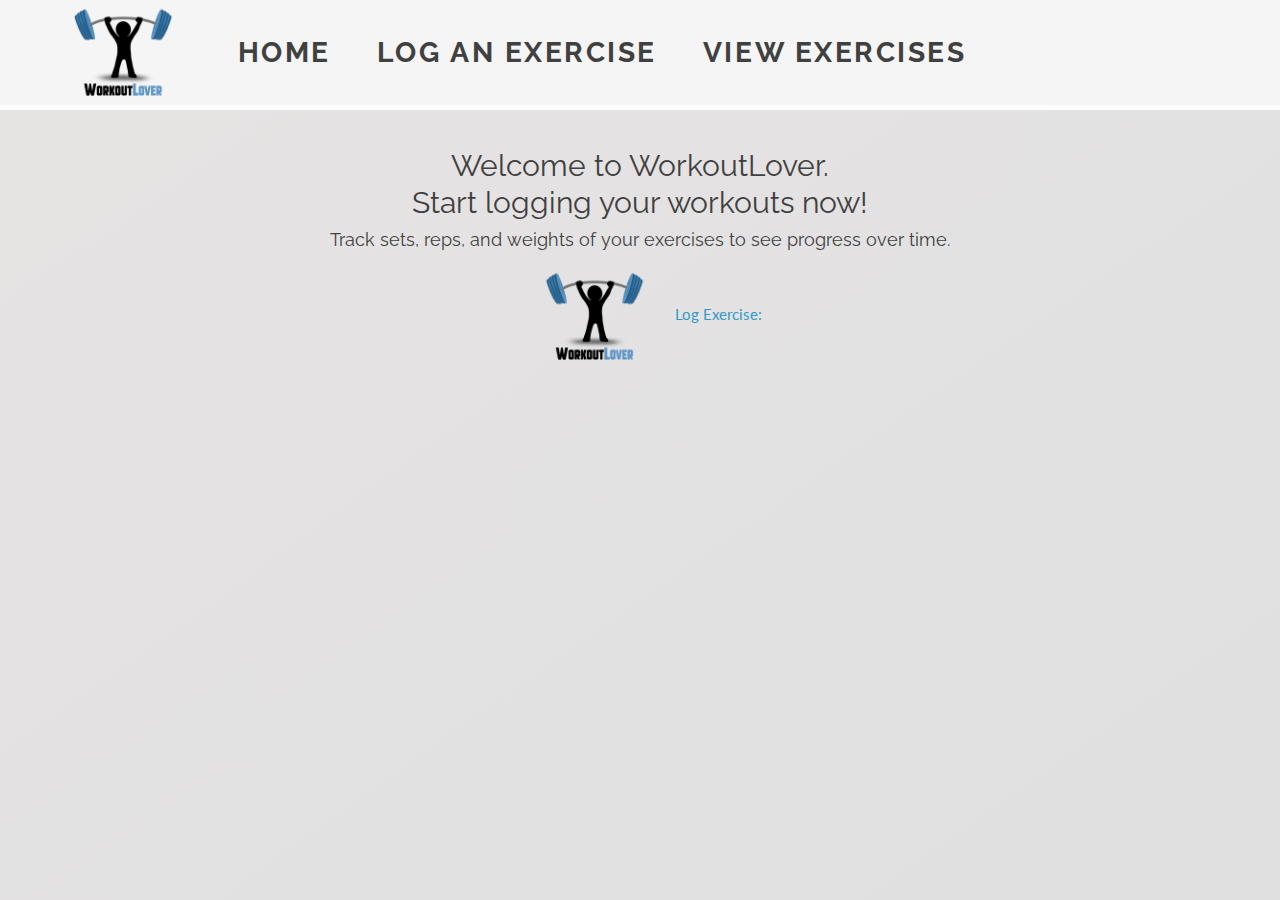
<file: templates/index.html>
<!DOCTYPE html>
<html lang="en">
    <head>
        <link rel='stylesheet' href='/static/styles.css'/>
        <meta charset="UTF-8">
        <title>WorkoutLover</title>
        <link rel='stylesheet' href='/static/bootstrap.min.css'>
    </head>
    <body>
        <nav class="navbar navbar-expand">
            <div class="collapse navbar-collapse">
                <ul class="navbar-nav">
                    <li class="nav-item">
                        <a href="/"><img class="logo" src="/static/logo.png" alt="logo"></a>
                    </li>
                    <li class="nav-item">
                        <a class="nav-link" href="/">HOME</a>
                    </li>
                    <li class="nav-item">
                        <a class="nav-link" href="/log-exercise">LOG AN EXERCISE</a>
                    </li>
                    <li class="nav-item">
                        <a class="nav-link" href="/view-list">VIEW EXERCISES</a>
                    </li>
                </ul>
            </div>
        </nav>
        <br />
        <br />
        <div class="init-text">
            <p>Welcome to WorkoutLover.</p>
            <p class='start'>Start logging your workouts now!</p>
            <e class='start'>Track sets, reps, and weights of your exercises to see progress over time.</e><br />
            <a href="/"><img class="logo" src="/static/logo.png" alt="logo"></a>
            <a href="log-exercise" style="color: #3299C9";>Log Exercise:</a>
        </div>
    </body>
</html>
</file>
<file: static/styles.css>
@import url("https://fonts.googleapis.com/css?family=Raleway");

/**home page text**/
p {
    color: #404040;
    font-size: 2em;
    font-family: "Raleway";
    line-height: .7em;
}

/**view exercises text**/
d {
    color: #404040;
    font-size: 1em;
    font-family: "Raleway";
    line-height: .7em;
}

e {
    color: #404040;
    font-size: 1.2em;
    font-family: "Raleway";
    line-height: .7em;
}

.init-text{
    text-align: center;
}
/** ---------------------- GENERAL ---------------------- **/

html {
  min-height: 100%;
}

body {
  background: linear-gradient(to bottom right, #e6e3e3, #e0e0e0);
  color: #404040;
  font-size: 1.2em;
  line-height: 1em;
  font-family: "Raleway";
  background-attachment: fixed;
}

.container {
  margin-top: 1rem;
}

/** ---------------------- NAVBAR ---------------------- **/

.navbar {
  z-index: 1;
  background: #f5f5f5;
  border-image: #000000;
  border-left: 0px;
  border-right: 0px;
  border-top: 0px;
  border-bottom: 5px solid;
  border-image-slice: 1;
  width: 100%;
  height: 7.3em;
}

.navbar-expand {
  -webkit-box-orient: horizontal;
  -webkit-box-direction: normal;
  flex-flow: row nowrap;
  -webkit-box-pack: start;
  justify-content: flex-start;
}

.nav-item {
  margin-left: 2em;
  vertical-align: bottom;
}

.nav-link {
  font-family: "Raleway";
  font-size: 2.2vw;
  font-weight: bold;
  color: #404040;
  text-shadow: 0px 0px 0px #e6e6e6;
  letter-spacing: 0.09em;
  margin-top: 1.3em;
}

.nav-link:hover {
  color: #aaaaaa;
}

img.logo {
  max-height: 9vw;
  margin-top: 1em;
}

.exercise {
    padding: 10px;
    border-radius: 10px;
    margin-bottom: 5px;
    border-width: 3px;
    border-style: solid;
  }
  
  .grey-border {border-color: #707070;}
  .red-border {border-color: #ae4e4e;}
  .green-border {border-color: #638f4e;}
  .blue-border {border-color: #4c8996;}
  .purple-border {border-color: #815890;}
</file>
